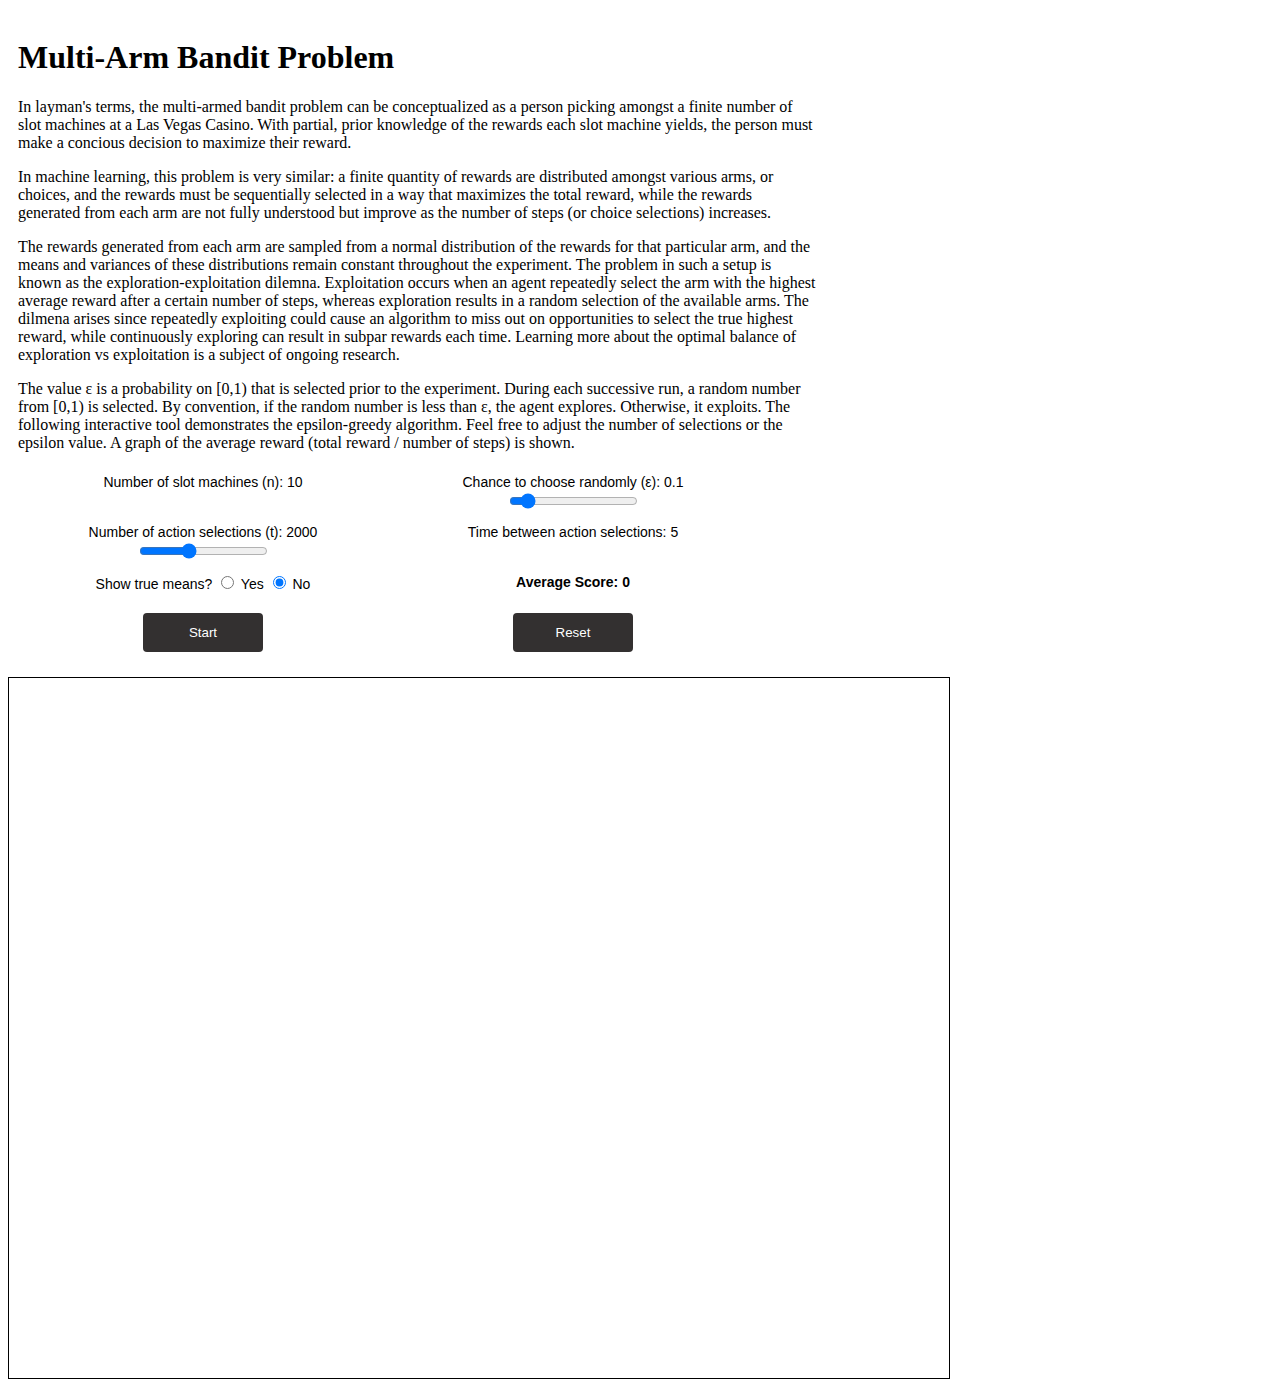
<file: index.html>
<!DOCTYPE html>
<meta charset="utf-8">
<div class="settings">
    <head> 
        <title> Multi-Arm Bandit Problem </title>
    </head>
    <header>
        <h1>Multi-Arm Bandit Problem</h1>
        <p>In layman's terms, the multi-armed bandit problem can be conceptualized as a person picking amongst a finite number of 
            slot machines at a Las Vegas Casino. With partial, prior knowledge of the rewards each slot machine yields, the person 
            must make a concious decision to maximize their reward. </p>
        <p> In machine learning, this problem is very similar: a finite quantity of rewards are distributed amongst various arms, or choices, 
            and the rewards must be sequentially selected in a way that maximizes the total reward, while the rewards generated from each 
            arm are not fully understood but improve as the number of steps (or choice selections) increases.
        </p>
        <p>
            The rewards generated from each arm are sampled from a normal distribution of the rewards for that particular arm, and 
            the means and variances of these distributions remain constant throughout the experiment. The problem in such a setup 
            is known as the exploration-exploitation dilemna. Exploitation occurs when an agent repeatedly select the arm with the 
            highest average reward after a certain number of steps, whereas exploration results in a random selection of the available 
            arms. The dilmena arises since repeatedly exploiting could cause an algorithm to miss out on opportunities to select the true 
            highest reward, while continuously exploring can result in subpar rewards each time. Learning more about the optimal balance of 
            exploration vs exploitation is a subject of ongoing research. 
        </p>
        <p>
            The value ε is a probability on [0,1) that is selected prior to the experiment. During each successive run, a random number from [0,1) is selected. By convention, if the random number 
            is less than ε, the agent explores. Otherwise, it exploits. The following interactive tool demonstrates the epsilon-greedy 
            algorithm. Feel free to adjust the number of selections or the epsilon value. A graph of the average reward (total reward / 
            number of steps) is shown.
        </p>
    </header>
    <div class="row">
        <div class="slider col1" id="n_slot_machine_slider_div">
            <label class="label" for="n_slot_machines">Number of slot machines (n): </label>
            <em id="n_slot_machine_display" class="label" style="font-style: normal;">10</em>
            <br>
            <input type="hidden" name="n_slot_machines" id="n_slot_machines" min="1" max="200" value="10" 
                oninput="set_n_slot_machines()" />
        </div>
		<div class="slider col2" id="epsilon_slider_div">
            <label class="label" for="epsilon">Chance to choose randomly (ε): </label>
            <em id="epsilon_display"  class="label" style="font-style: normal;">0.1</em>
            <br>
            <input type="range" name="epsilon" id="epsilon" min="0" max="1" value="0.1" 
                step="0.01" oninput="set_epsilon()" />
            <br>
        </div>
    </div>
    <div class="row">
        <div class="slider col1" id="t_div">
            <label class="label">Number of action selections (t): </label>
            <em id = 't_display' class="label" style='font-style: normal;'> 2000 </em>
            <br>
            <input type="range" name="t" id="t" min="200" max="5000" value="2000" step="100"
                oninput="set_t()" />
            <br> 
        </div>
        <div class="slider col2" id="speed_slider_div">
            <label class="label">Time between action selections: </label>
            <em id = 'speed_display'  class="label" style='font-style: normal;'> 5 </em>
            <br>
            <input type="hidden" name="speed" id="speed" min="0" max="1000" value="5" step="5"
                oninput="set_time_between_ticks()" />
            <br> 
        </div>
    </div>
    <div class="row">
        <div class ="ghosts_radio_div col1">
            <label class="label"> Show true means? </label>
            <label class="label" >
                <input name="ghosts" type="radio" id="ghosts_yes" value="Yes" onclick="show_ghosts()">
                Yes
            </label>
            <label class="label"> 
                <input name="ghosts" type="radio" id="ghosts_no" value="No" onclick="hide_ghosts()" checked="checked">
                No 
            </label>
        </div> 
        <div class="score_div col2">
            <em class="score label" style='font-style: normal; font-weight: bold;'> Average Score: <span id="score_display">0</span> </em> 
        </div>
    </div>
    <div class="row">
        <div class="button_div col1">
            <button id="startButton" class="button" onclick="start()"> Start </button> 
        </div>
        <div class="button_div col2">
            <button id="resetButton" class="button" onclick="reset()"> Reset </button>
        </div>
     </div>
</div>    
<div class="simulation">
    <svg class="svg_box" width="940" height="700"></svg>
</div>

<link rel="stylesheet" type="text/css" href="styling.css">
<script src="https://d3js.org/d3.v4.min.js"></script>
<script src="svg_functions.js"></script>
<script src="html_functions.js"></script>
<script src="slot_machine_functions.js"></script>
<script src="statistical_functions.js"></script>

<script>

//variables for the svg block and the borders 
var svg,
	border,
	width,
	height;

//variables for the axis and scales 
var xScale, yScale;
var xAxis, yAxis;
var averages;

//variables that are set by the sliders 
//n-armed bandit - how many slot machines there are 
var n = 10;
var n_temp; // a temp variable that allows the slider display to update 

//t time steps 
var t = 2000;
var t_temp; // a temp variable that allows the slider display to update 

//epsilon - the chance to choose randomly
var epsilon = 0.1;

//interval between loops - set by slider with id "speed"
var interval = 5; 

//set by radio button for true means 
var ghostFlag = false; 

//score - the total score at any point from the slot machines
//avg_score - score divided by the number of selections
var score = 0; 
var avg_score = 0; 

// Slot machine and circle properties 
//Minimum circle radius 
var radius = 5; 

//the slot machines
var slot_machines;

//The svg circles themselves to represent slot_machines
var circles; 
// "Ghost" circles that show the true mean 
var ghost_circles; 

//flag to determine if we've hit the reset button or not 
var resetFlag = false; 



//Setup the svg canvas and the borders 
// initialise the variables svg, border, width, height
setup_svg();

// From this point all action is by buttons and sliders. 

</script>
</file>
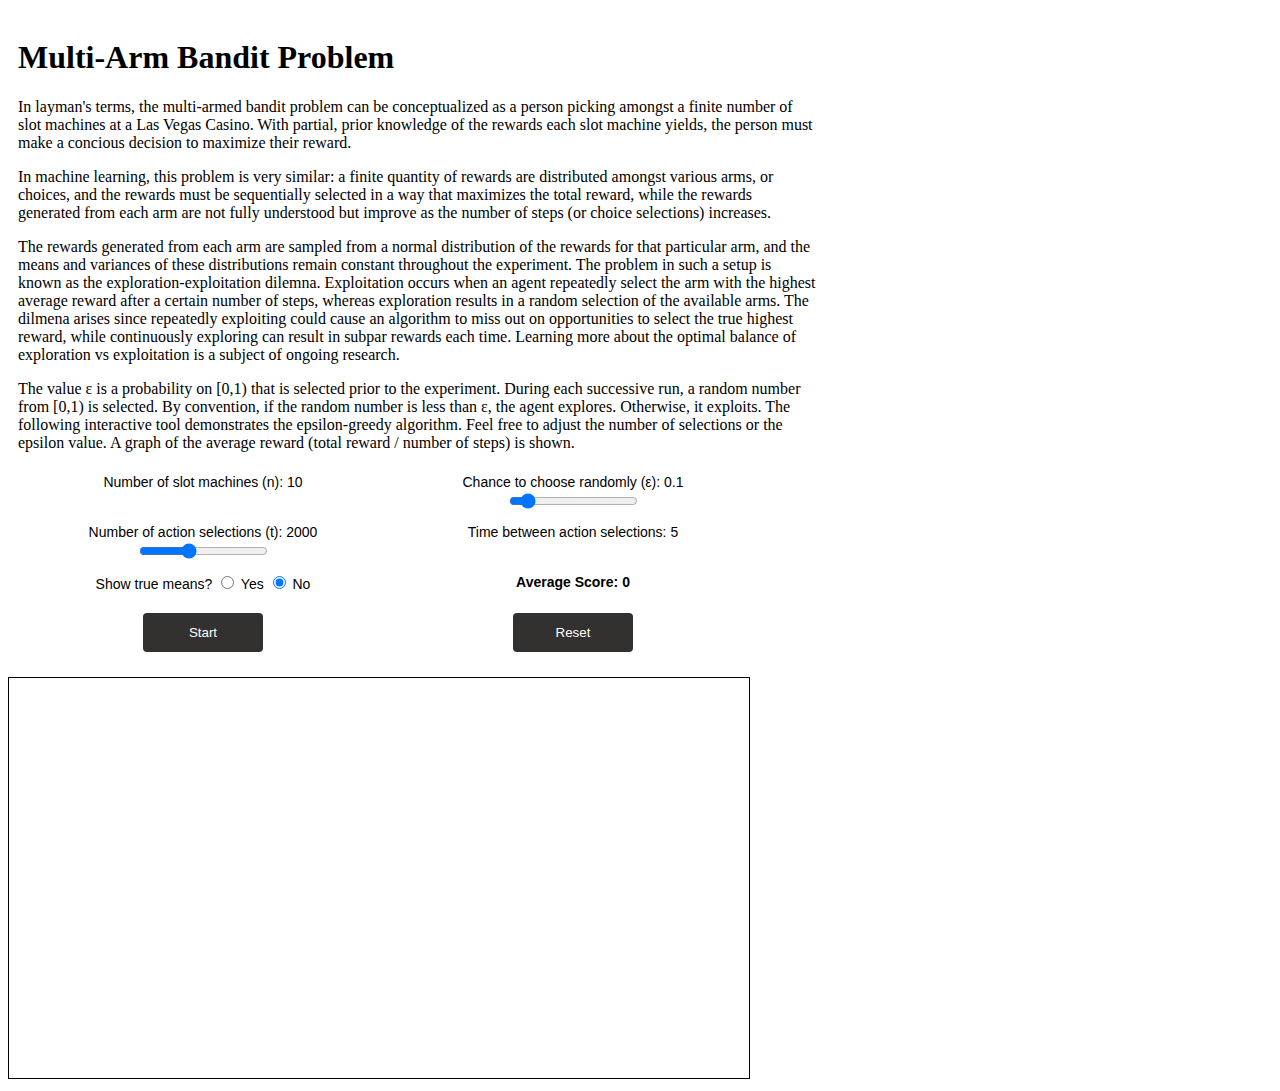
<file: fully_automated/index.html>
<!DOCTYPE html>
<meta charset="utf-8">
<div class="settings">
    <head> 
        <title> Multi-Arm Bandit Problem </title>
    </head>
    <header>
        <h1>Multi-Arm Bandit Problem</h1>
        <p>In layman's terms, the multi-armed bandit problem can be conceptualized as a person picking amongst a finite number of 
            slot machines at a Las Vegas Casino. With partial, prior knowledge of the rewards each slot machine yields, the person 
            must make a concious decision to maximize their reward. </p>
        <p> In machine learning, this problem is very similar: a finite quantity of rewards are distributed amongst various arms, or choices, 
            and the rewards must be sequentially selected in a way that maximizes the total reward, while the rewards generated from each 
            arm are not fully understood but improve as the number of steps (or choice selections) increases.
        </p>
        <p>
            The rewards generated from each arm are sampled from a normal distribution of the rewards for that particular arm, and 
            the means and variances of these distributions remain constant throughout the experiment. The problem in such a setup 
            is known as the exploration-exploitation dilemna. Exploitation occurs when an agent repeatedly select the arm with the 
            highest average reward after a certain number of steps, whereas exploration results in a random selection of the available 
            arms. The dilmena arises since repeatedly exploiting could cause an algorithm to miss out on opportunities to select the true 
            highest reward, while continuously exploring can result in subpar rewards each time. Learning more about the optimal balance of 
            exploration vs exploitation is a subject of ongoing research. 
        </p>
        <p>
            The value ε is a probability on [0,1) that is selected prior to the experiment. During each successive run, a random number from [0,1) is selected. By convention, if the random number 
            is less than ε, the agent explores. Otherwise, it exploits. The following interactive tool demonstrates the epsilon-greedy 
            algorithm. Feel free to adjust the number of selections or the epsilon value. A graph of the average reward (total reward / 
            number of steps) is shown.
        </p>
    </header>
    <div class="row">
        <div class="slider col1" id="n_slot_machine_slider_div">
            <label class="label" for="n_slot_machines">Number of slot machines (n): </label>
            <em id="n_slot_machine_display" class="label" style="font-style: normal;">10</em>
            <br>
            <input type="hidden" name="n_slot_machines" id="n_slot_machines" min="1" max="200" value="10" 
                oninput="set_n_slot_machines()" />
        </div>
		<div class="slider col2" id="epsilon_slider_div">
            <label class="label" for="epsilon">Chance to choose randomly (ε): </label>
            <em id="epsilon_display"  class="label" style="font-style: normal;">0.1</em>
            <br>
            <input type="range" name="epsilon" id="epsilon" min="0" max="1" value="0.1" 
                step="0.01" oninput="set_epsilon()" />
            <br>
        </div>
    </div>
    <div class="row">
        <div class="slider col1" id="t_div">
            <label class="label">Number of action selections (t): </label>
            <em id = 't_display' class="label" style='font-style: normal;'> 2000 </em>
            <br>
            <input type="range" name="t" id="t" min="200" max="5000" value="2000" step="100"
                oninput="set_t()" />
            <br> 
        </div>
        <div class="slider col2" id="speed_slider_div">
            <label class="label">Time between action selections: </label>
            <em id = 'speed_display'  class="label" style='font-style: normal;'> 5 </em>
            <br>
            <input type="hidden" name="speed" id="speed" min="0" max="1000" value="5" step="5"
                oninput="set_time_between_ticks()" />
            <br> 
        </div>
    </div>
    <div class="row">
        <div class ="ghosts_radio_div col1">
            <label class="label"> Show true means? </label>
            <label class="label" >
                <input name="ghosts" type="radio" id="ghosts_yes" value="Yes" onclick="show_ghosts()">
                Yes
            </label>
            <label class="label"> 
                <input name="ghosts" type="radio" id="ghosts_no" value="No" onclick="hide_ghosts()" checked="checked">
                No 
            </label>
        </div> 
        <div class="score_div col2">
            <em class="score label" style='font-style: normal; font-weight: bold;'> Average Score: <span id="score_display">0</span> </em> 
        </div>
    </div>
    <div class="row">
        <div class="button_div col1">
            <button id="startButton" class="button" onclick="start()"> Start </button> 
        </div>
        <div class="button_div col2">
            <button id="resetButton" class="button" onclick="reset()"> Reset </button>
        </div>
     </div>
</div>    
<div class="simulation">
    <svg class="svg_box" width="740" height="400"></svg>
</div>

<link rel="stylesheet" type="text/css" href="styling.css">
<script src="https://d3js.org/d3.v4.min.js"></script>
<script src="simulation.js"></script>
<script>

//variables for the svg block and the borders 
var svg,
	border,
	width,
	height;

//variables for the axis and scales 
var xScale, yScale;
var xAxis, yAxis;
var averages;

//variables that are set by the sliders 
//n-armed bandit - how many slot machines there are 
var n = 10;
var n_temp; // a temp variable that allows the slider display to update 

//t time steps 
var t = 2000;
var t_temp; // a temp variable that allows the slider display to update 

//epsilon - the chance to choose randomly
var epsilon = 0.1;

//interval between loops - set by slider with id "speed"
var interval = 5; 

//set by radio button for true means 
var ghostFlag = false; 

//score - the total score at any point from the slot machines
//avg_score - score divided by the number of selections
var score = 0; 
var avg_score = 0; 

// Slot machine and circle properties 
//Minimum circle radius 
var radius = 5; 

//the slot machines
var slot_machines;

//The svg circles themselves to represent slot_machines
var circles; 
// "Ghost" circles that show the true mean 
var ghost_circles; 

//flag to determine if we've hit the reset button or not 
var resetFlag = false; 



//Setup the svg canvas and the borders 
// initialise the variables svg, border, width, height
setup_svg();

// From this point all action is by buttons and sliders. 

</script>
</file>
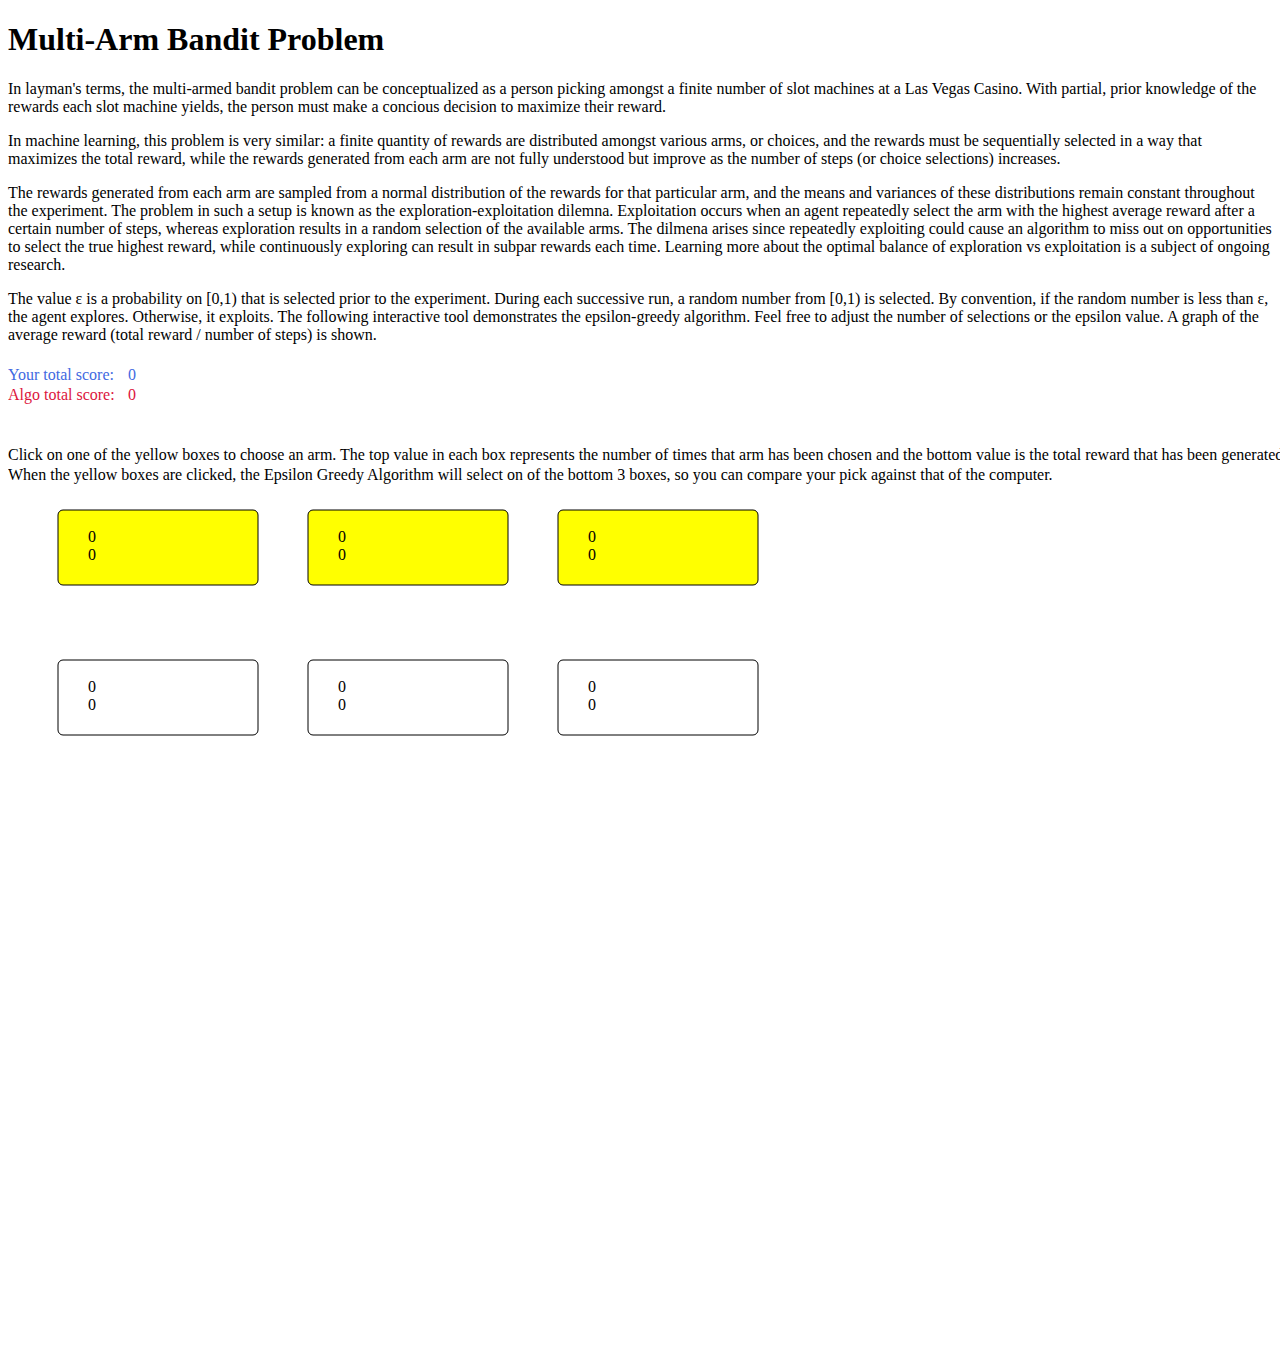
<file: interactive/index.html>
<!DOCTYPE html>
<meta charset="utf-8">
<div class="settings">
    <head> 
        <title> Multi-Arm Bandit Problem </title>
    </head>
    <body>
        <h1>Multi-Arm Bandit Problem</h1>
        <p>In layman's terms, the multi-armed bandit problem can be conceptualized as a person picking amongst a finite number of 
            slot machines at a Las Vegas Casino. With partial, prior knowledge of the rewards each slot machine yields, the person 
            must make a concious decision to maximize their reward. </p>
        <p> In machine learning, this problem is very similar: a finite quantity of rewards are distributed amongst various arms, or choices, 
            and the rewards must be sequentially selected in a way that maximizes the total reward, while the rewards generated from each 
            arm are not fully understood but improve as the number of steps (or choice selections) increases.
        </p>
        <p>
            The rewards generated from each arm are sampled from a normal distribution of the rewards for that particular arm, and 
            the means and variances of these distributions remain constant throughout the experiment. The problem in such a setup 
            is known as the exploration-exploitation dilemna. Exploitation occurs when an agent repeatedly select the arm with the 
            highest average reward after a certain number of steps, whereas exploration results in a random selection of the available 
            arms. The dilmena arises since repeatedly exploiting could cause an algorithm to miss out on opportunities to select the true 
            highest reward, while continuously exploring can result in subpar rewards each time. Learning more about the optimal balance of 
            exploration vs exploitation is a subject of ongoing research. 
        </p>
        <p>
            The value ε is a probability on [0,1) that is selected prior to the experiment. During each successive run, a random number from [0,1) is selected. By convention, if the random number 
            is less than ε, the agent explores. Otherwise, it exploits. The following interactive tool demonstrates the epsilon-greedy 
            algorithm. Feel free to adjust the number of selections or the epsilon value. A graph of the average reward (total reward / 
            number of steps) is shown.
        </p>
        <div style="width:100%">
		    <svg width="10000" height="1000" border = "1">
                <g id="scores">
                    <text  x="0" y="20" fill="royalblue">Your total score: </text><text id="userScore" x="120" y="20" fill="royalblue"> 0</text>
                    <text  x="0" y="40" fill="crimson">Algo total score: </text><text id="aScore" x="120" y="40" fill="crimson">0</text>
                </g>
                <g id="machines">
                    <text  x="0" y="100" fill="black">Click on one of the yellow boxes to choose an arm. The top value in each box represents
                        the number of times that arm has been chosen and the bottom value is the total reward that has been generated from that box.  </text>
                    <text  x="0" y="120" fill="black">When the yellow boxes are clicked, the Epsilon Greedy Algorithm will select on of the bottom 3 boxes, so you can compare your pick
                        against that of the computer. 
                    </text>
                    <g id="machine0">
                        <rect id="machineBody0" stroke="black" x="50" y="150" width="200" height="75" fill="yellow" rx="5" ry="5" onclick="generateRewardUser(1)"></rect> 
                        <text x="80" y="182" id="user_n1" fill="black">0</text>    
                        <text x="80" y="200" id="user_reward1" fill="black">009090909</text>                   
                    </g>
                    <g id="machine1">
                        <rect id="machineBody1" stroke="black" x="300" y="150" width="200" height="75" fill="yellow" rx="5" ry="5" onclick="generateRewardUser(2)"></rect> 
                        <text x="330" y="182" id="user_n2" fill="black">0</text>       
                        <text x="330" y="200" id="user_reward2" fill="black">009090909</text>                   
                    </g>
                    <g id="machine2">
                        <rect id="machineBody2" stroke="black" x="550" y="150" width="200" height="75" fill="yellow" rx="5" ry="5" onclick="generateRewardUser(3)"></rect> 
                        <text x="580" y="182" id="user_n3" fill="black">0</text>       
                        <text x="580" y="200" id="user_reward3" fill="black">009090909</text>                   
                    </g>
                </g>
                <g id="machines">
                    <g id="machine3">
                        <rect id="machineBody3" stroke="black" x="50" y="300" width="200" height="75" fill="white" rx="5" ry="5" ></rect> 
                        <text x="80" y="332" id="alg_n1" fill="black">0</text>    
                        <text x="80" y="350" id="alg_reward1" fill="black">0</text>                   
                    </g>
                    <g id="machine4">
                        <rect id="machineBody4" stroke="black" x="300" y="300" width="200" height="75" fill="white" rx="5" ry="5" ></rect> 
                        <text x="330" y="332" id="alg_n2" fill="black">0</text>       
                        <text x="330" y="350" id="alg_reward2" fill="black">0</text>                   
                    </g>
                    <g id="machine5">
                        <rect id="machineBody5" stroke="black" x="550" y="300" width="200" height="75" fill="white" rx="5" ry="5" ></rect> 
                        <text x="580" y="332" id="alg_n3" fill="black">0</text>       
                        <text x="580" y="350" id="alg_reward3" fill="black">0</text>                   
                    </g>
                </g>
            </svg>
        </div>
        <link rel="stylesheet" type="text/css" href="styling.css">
        <script src="https://d3js.org/d3.v4.min.js"></script>
        <script src="interactive.js"></script>
        <script>
            //epsilon - the chance to choose randomly
            var epsilon = 0.1;
            
            //avg_score - score divided by the number of selections
            var user_score = 0; 
            var avg_score = 0; 

            var alg_score = 0;
        
         
            //the slot machines
            var user_slot_machines;
            var algo_slot_machines;
                    
            //Setup the svg canvas and the borders 
            // initialise the variables svg, border, width, height
            setup_interactive_machines();
            
            </script>
    </body>
</html>
</file>
<file: styling.css>
.settings { 
  max-width: 800px; 
  width: 100%; 
  border-radius: 10px;
  padding: 10px;
}

.simulation {

}

.row { 
  width: 100%;
  letter-spacing: -0.31em;
}
.col1, .col2{ 
  display: inline-block;
  vertical-align: top;
  text-align: center; 
  background: white;
  padding: 5px;
  margin: auto;
  letter-spacing: normal;
}
.col1 {
  width: 45%;
}
.col2 {
  width: 45%;
}


.button {
  margin: 10px;
  padding: 12px 12px;
  
  cursor: pointer;
  text-align: center;
  text-decoration: none !important;
  text-transform: none;
  text-transform: capitalize;

  color: #FFFFFF;
  background: #333030;
  border: 0 none;
  border-radius: 4px;
  width: 120px;
}

.label {
    font: 14px sans-serif; 
}

.axis {
    font: 14px sans-serif; 
    font-weight: bold; 
}

.tick{
    font: 14px sans-serif; 
}

.svg_box {
    border: 1px solid black; 
}

body {
    background-color:  white
}
</file>
<file: fully_automated/styling.css>
.settings { 
  max-width: 800px; 
  width: 100%; 
  border-radius: 10px;
  padding: 10px;
}

.simulation {

}

.row { 
  width: 100%;
  letter-spacing: -0.31em;
}
.col1, .col2{ 
  display: inline-block;
  vertical-align: top;
  text-align: center; 
  background: white;
  padding: 5px;
  margin: auto;
  letter-spacing: normal;
}
.col1 {
  width: 45%;
}
.col2 {
  width: 45%;
}


.button {
  margin: 10px;
  padding: 12px 12px;
  
  cursor: pointer;
  text-align: center;
  text-decoration: none !important;
  text-transform: none;
  text-transform: capitalize;

  color: #FFFFFF;
  background: #333030;
  border: 0 none;
  border-radius: 4px;
  width: 120px;
}

.label {
    font: 14px sans-serif; 
}

.axis {
    font: 14px sans-serif; 
    font-weight: bold; 
}

.tick{
    font: 14px sans-serif; 
}

.svg_box {
    border: 1px solid black; 
}

body {
    background-color:  white
}
</file>
<file: interactive/styling.css>
svg {
  fill: #fff;
}
</file>
